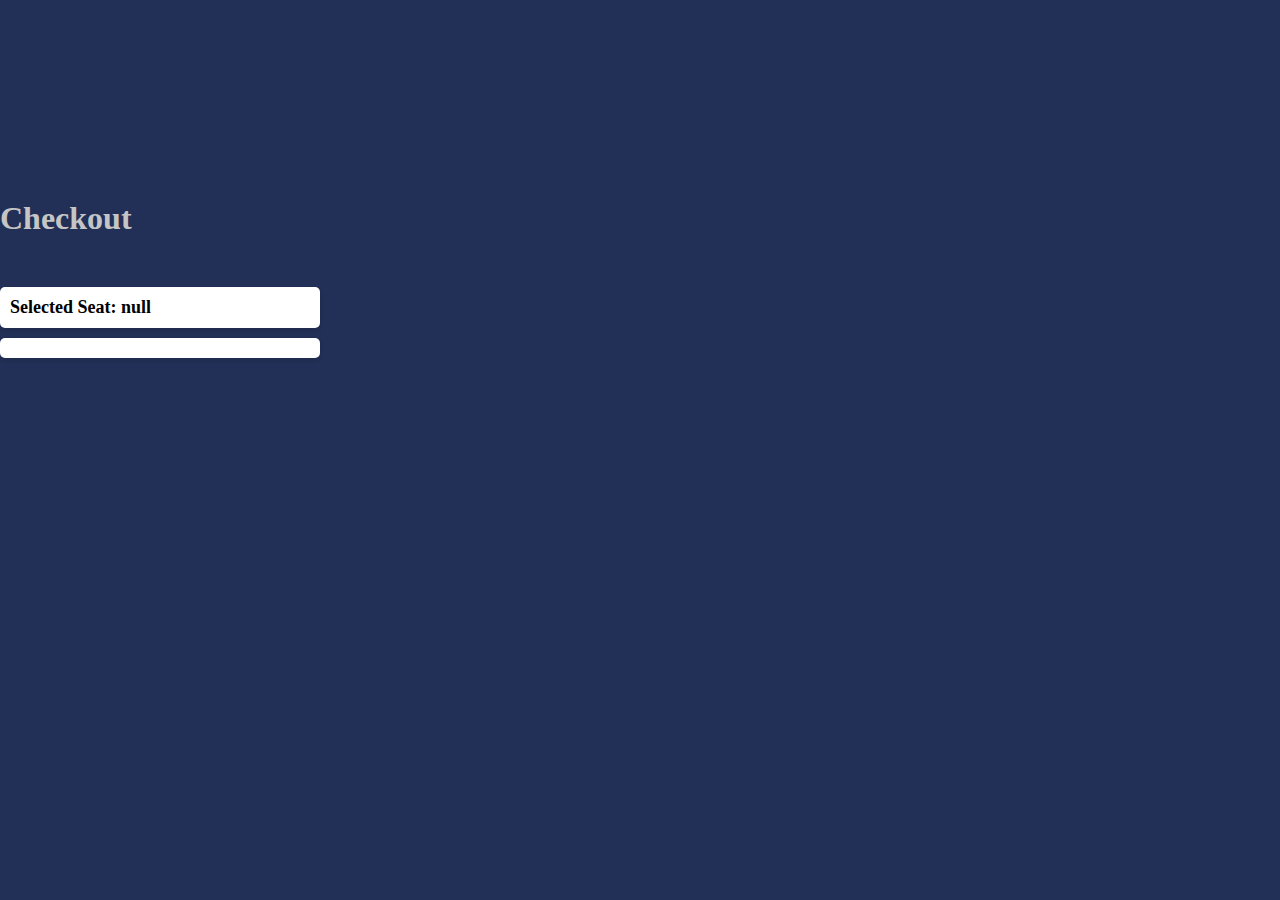
<file: checkout.html>
<!DOCTYPE html>
<html lang="en">
  <head>
    <meta charset="UTF-8" />
    <meta http-equiv="X-UA-Compatible" content="IE=edge" />
    <meta name="viewport" content="width=device-width, initial-scale=1.0" />
    <link rel="stylesheet" href="style.css" />
    <title>Checkout</title>
  </head>
  <body>
    <div class="checkout">
      <h1>Checkout</h1>
      <div id="selected-seat"></div>
      <div id="selected-movie"></div>
    </div>

    <script src="./checkout.js"></script>
  </body>
</html>
</file>
<file: style.css>
* {
  margin: 0;
  padding: 0;
}

:root {
  --primary-color: #222f56;
  --secondary-color: #052995;
}

body {
  background-color: var(--primary-color) !important;
}

.movies {
  background-color: var(--secondary-color) !important;
  position: relative;
  height: 850px;
}

img {
  width: 100%;
}

#main {
  display: flex;
  flex-wrap: wrap;
}

.movie_content_box {
  padding: 10px;
}

.movie_content_box h3 {
  font-size: 20px;
  font-weight: bold;
  margin-bottom: 10px;
  color: white;
}

.movie_content_box p {
  font-size: 14px;
  margin-bottom: 10px;
  color: white;
}

span p {
  width: 50px;
  text-align: center;
  font-weight: bold;
  border-radius: 8px;
  position: absolute;
  top: 10px;
  right: 10px;
}

.yellow {
  background-color: yellow;
}

.green {
  background-color: green;
}

.red {
  background-color: red;
}

h3,
h1 {
  color: #c5c5c5;
  margin-top: 200px;
  margin-bottom: 50px;
}
.seat-row {
  background-color: #f2f2f2;
  padding: 20px;
  border-radius: 5px;
  width: 350px;
  box-shadow: 0 2px 4px rgba(0, 0, 0, 0.1);
  display: flex;
  justify-content: space-evenly;
}

.seat {
  width: 30px;
  height: 30px;
  background-color: #ddd;
  border-radius: 50%;
  margin: 5px;
  display: inline-block;
  text-align: center;
}

.seat:hover {
  background-color: cadetblue;
  cursor: pointer;
}

#selected-seat {
  margin-bottom: 10px;
  font-size: 18px;
  font-weight: bold;
  max-width: 300px;
}

#selected-movie {
  font-size: 16px;
}

#selected-seat,
#selected-movie {
  padding: 10px;
  max-width: 300px;
  background-color: #fff;
  border-radius: 5px;
  box-shadow: 0 2px 4px rgba(0, 0, 0, 0.1);
}
</file>
